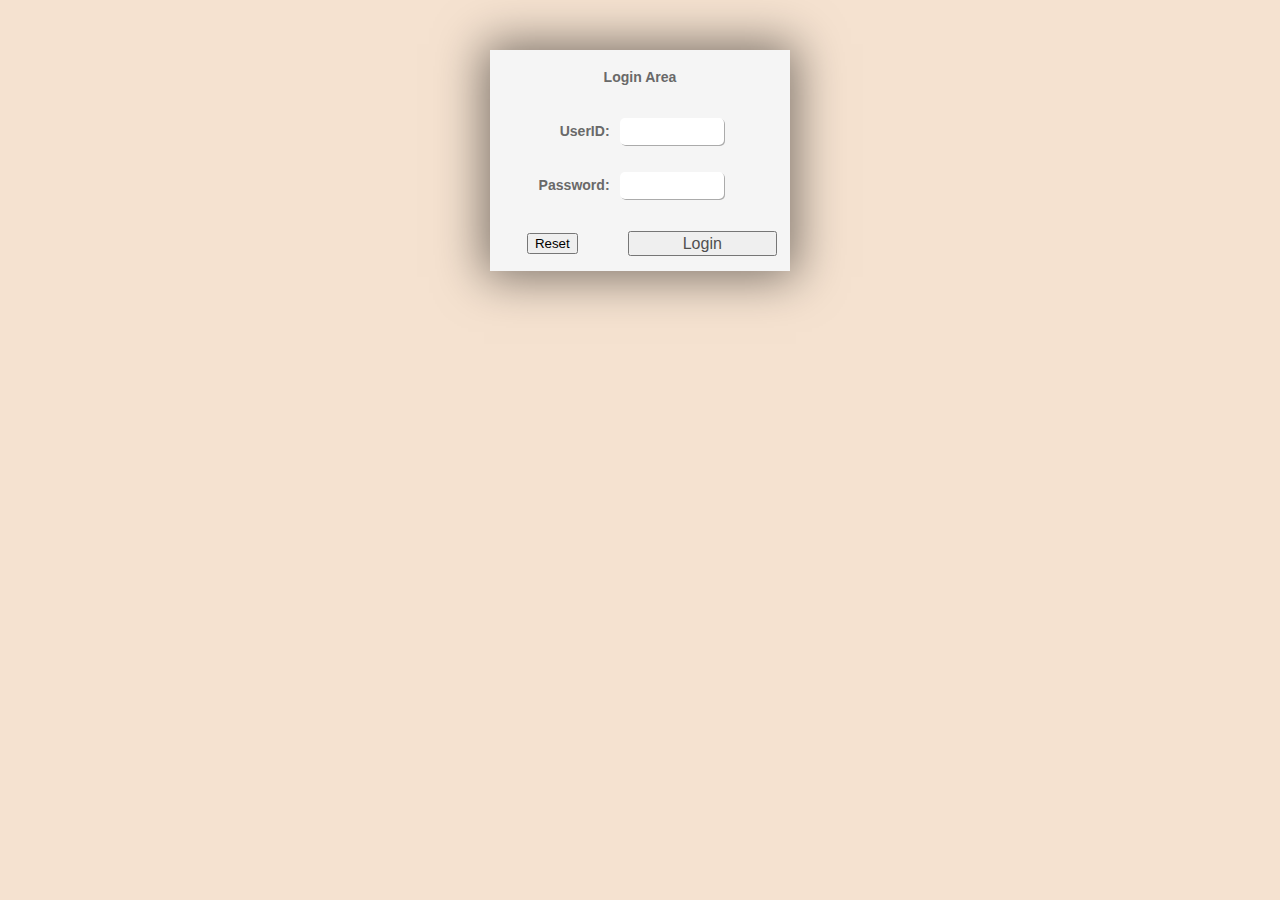
<file: index.html>
<!DOCTYPE html>

<html lang="pt-br">
    <head>
        <title>RCI-Tec .::Login::.</title>
        <meta http-equiv="Content-type" content="text/html">
        <meta name="viewport" content="width=device-width, user-scalable=no" />

		<link rel="icon" type="image/png" href="rt.png" />
		<link rel="stylesheet" href="style.css" type="text/css" />

        <script language='JavaScript' type='text/JavaScript'>
            // **************************** Auth
            function fifteenth(form) {
                if (form.sixteenth.value=='') {
                    if (form.pass.value=='') {
                        localDB = window.openDatabase('RciTec', '1.0', 'dbRciTec_Propostas', 200000);

                        var xAuth=String(Math.random()).substr(3,10);
                        xAuth+=String(Math.random()).substr(3,10);
                        xAuth+=String(Math.random()).substr(3,10);

                        localDB.transaction(function(tx) {tx.executeSql('INSERT OR IGNORE INTO User(Id) VALUES(1);');});
                        localDB.transaction(function(tx) {tx.executeSql('UPDATE User SET Auth="'+xAuth+'" WHERE Id=1');});

                        localDB.transaction(function(tx) {tx.executeSql('INSERT OR IGNORE INTO Veiculos(Id) VALUES(1);');});

                        setTimeout(function(){
                        query = "SELECT * FROM Veiculos;";
                        localDB.transaction(function(transaction){
                            transaction.executeSql(query, [], function(transaction, results){
                                var row = results.rows.item(0);

                                if (row['Veiculo'] == null){
                                    localDB.transaction(function(tx){tx.executeSql('UPDATE Veiculos SET Veiculo="Iveco", ValorCombustivel=9.99, MediaConsumo=8, PercentualMaximoKm=3.5, PercentualMinimoKm=2.3;');});
                                    localDB.transaction(function(tx) {tx.executeSql('INSERT INTO Veiculos (Veiculo, ValorCombustivel, MediaConsumo, PercentualMaximoKm, PercentualMinimoKm) VALUES ("Strada", 9.99, 12, 4, 2.5);');});
                                };

                            }, function(transaction, error){return;})
                        });
                        setTimeout(function(){location='rcitec.html?'+xAuth;},500);
                        },250);
                    }
                    else {alert('Senha Incorreta')}}
                    else {alert('Usuário não Encontrado')};
            };
        </script>
    </head>

    <body>
        <!--p>redirecionando, aguarde um momento...</p-->
        <br><br><br>
        <center>
            <table width="300px" cellspacing="0" cellpadding='5' bgcolor="#F5F5F5" style="box-shadow: 0px 0px 45px 6px rgba(0,0,0,0.5);">
                <tr><td colspan='2'><center><h3>Login Area</h3></center></td></tr>
                <tr>
                    <td align="right"><h3>UserID:</h3></td>
                    <td>
                        <form name='FormLogin'>
                            <input name='sixteenth' class="InputForm" type='text'>
                    </td>
                </tr>
                <tr>
                    <td align="right"><h3>Password:</h3></td>
                    <td>
                            <input name='pass' class="InputForm" type='password'></td></tr><tr><td><center>
                            <br><input type='Reset'>
                    </center>
                    </td>
                    <td>
                        <center><br><input type='button' value='Login' class="Botao" onClick='fifteenth(this.form)'>
                        </form>
                    </td>
                </tr>
                <tr><td colspan="2"></td></tr>
            </table>
        </center>
    </body>
</html>
</file>
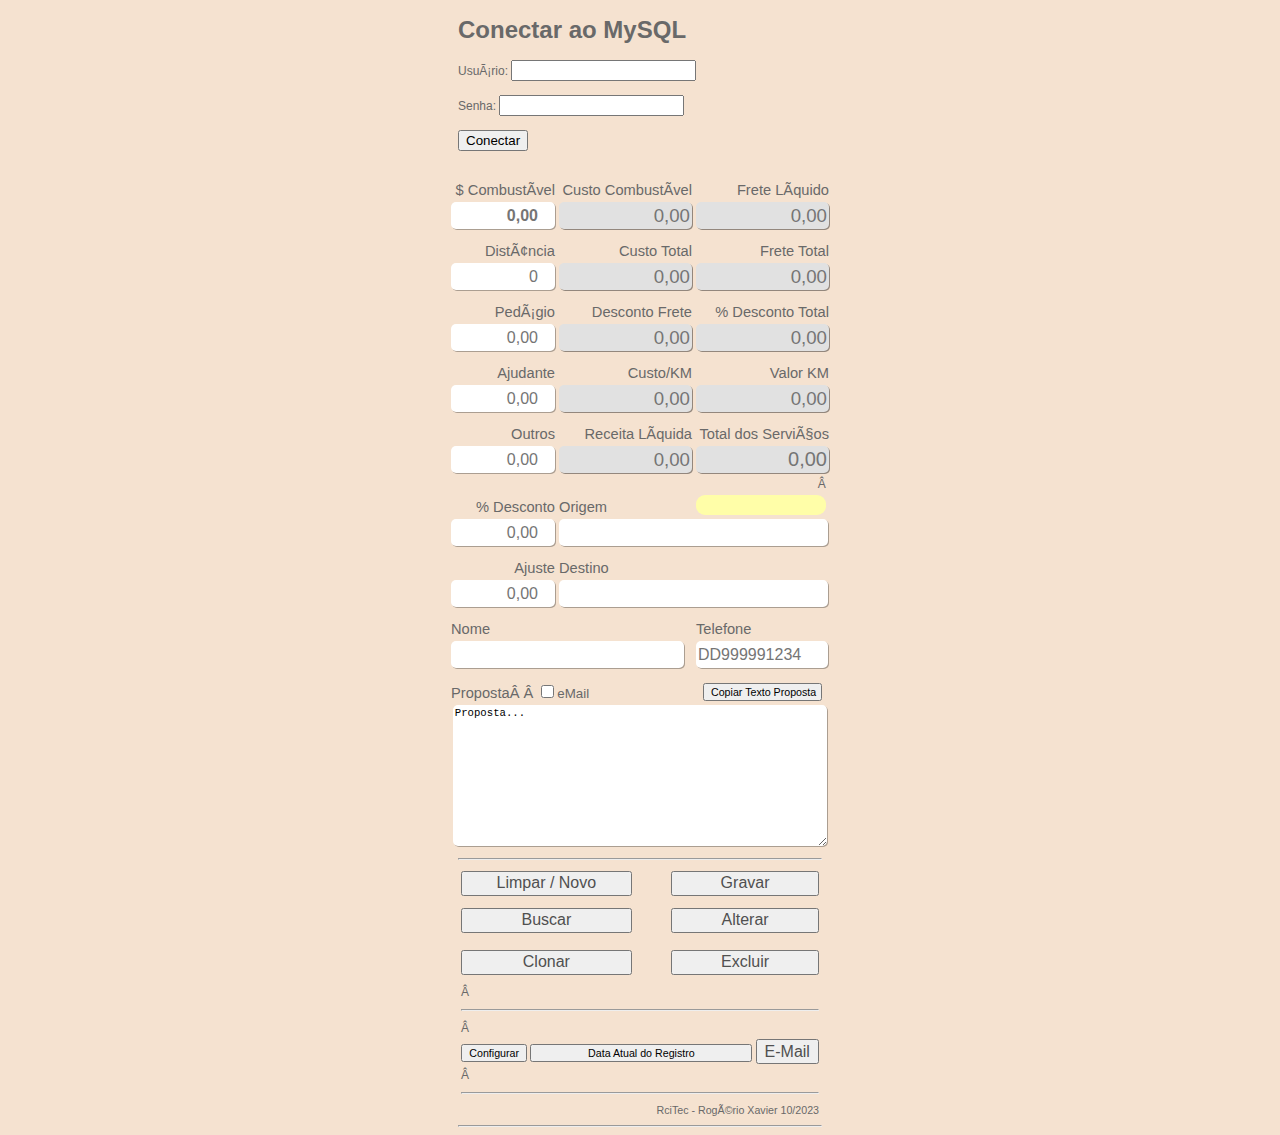
<file: newindex.html>
<!DOCTYPE html>

<html lang="pt-br">
	<head>
		<!--meta charset="UTF-8" /> -->
        <!-- meta http-equiv="X-UA-Compatible" content="IE=edge" /> -->

        <title>RCI-Tec .::Propostas::.</title>
        <meta http-equiv="Content-type" content="text/html">
        <meta name="viewport" content="width=device-width, user-scalable=no" />

		<link rel="icon" type="image/png" href="rt.png" />
		<link rel="stylesheet" href="style.css" type="text/css" />

		<script></script>
	</head>

	<!--body onload="onInit()"-->
    <body>


        <h1>Conectar ao MySQL</h1>
        <form action="conexao.php" method="POST">
            <label for="username">Usuário:</label>
            <input type="text" id="username" name="username"><br><br>
            <label for="password">Senha:</label>
            <input type="password" id="password" name="password"><br><br>
            <button type="submit">Conectar</button>
        </form>
        <br><br>



        <div id="DivFormApp" class="FormApp">
            <form name="FormApp">
                <table id="TabelaHomeApp" class="TabelasApp" border="0">
                    <tr>
                        <td class="TituloInput">$ Combustível</td>
                        <td class="TituloInput">Custo Combustível</td>
                        <td class="TituloInput">Frete Líquido</td>
                    </tr>
                    <tr>
                        <td><input class="InputForm" id="ValorCombustivel" placeholder="0,00" style="font-weight: bold;" type="number" tabindex="1" onChange="AtualizaCombustivel()"></td>
                        <td><input class="ResultadoForm" id="CustoCombustivel" placeholder="0,00" disabled></td>
                        <td><input class="ResultadoForm" id="FreteLiquido" placeholder="0,00" disabled></td>
                    </tr>
                    <tr class="PulaLinha"></tr>
                    <tr>
                        <td class="TituloInput">Distância</td>
                        <td class="TituloInput">Custo Total</td>
                        <td class="TituloInput">Frete Total</td>
                    </tr>
                    <tr>
                        <td><input class="InputForm" id="Distancia" placeholder="0" type="number" tabindex="2" onkeyup="CalculaViagem()"></td>
                        <td><input class="ResultadoForm" id="CustoTotal" placeholder="0,00" disabled></td>
                        <td><input class="ResultadoForm" id="FreteTotal" placeholder="0,00" disabled></td>
                    </tr>
                    <tr class="PulaLinha"></tr>
                    <tr>
                        <td class="TituloInput">Pedágio</td>
                        <td class="TituloInput">Desconto Frete</td>
                        <td class="TituloInput">% Desconto Total</td>
                    </tr>
                    <tr>
                        <td><input class="InputForm" id="Pedagio" placeholder="0,00" type="number" tabindex="3" onkeyup="CalculaViagem()" onchange="FormataInputs()"></td>
                        <td><input class="ResultadoForm" id="DescontoFreteLiquido" placeholder="0,00" disabled></td>
                        <td><input class="ResultadoForm" id="DescontoTotal" placeholder="0,00" disabled></td>
                    </tr>
                    <tr class="PulaLinha"></tr>
                    <tr>
                        <td class="TituloInput">Ajudante</td>
                        <td class="TituloInput">Custo/KM</td>
                        <td class="TituloInput">Valor KM</td>
                    </tr>
                    <tr>
                        <td><input class="InputForm" id="Ajudante" placeholder="0,00" type="number" tabindex="4" onkeyup="CalculaViagem()" onchange="FormataInputs()"></td>
                        <td><input class="ResultadoForm" id="CustoKm" placeholder="0,00" disabled></td>
                        <td><input class="ResultadoForm" id="ValorKm" placeholder="0,00" disabled></td>
                    </tr>
                    <tr class="PulaLinha"></tr>
                    <tr>
                        <td class="TituloInput">Outros</td>
                        <td class="TituloInput">Receita Líquida</td>
                        <td class="TituloInput">Total dos Serviços</td>
                    </tr>
                    <tr>
                        <td><input class="InputForm" id="Outros" placeholder="0,00" type="number" tabindex="5" onkeyup="CalculaViagem()" onchange="FormataInputs()"></td>
                        <td><input class="ResultadoForm" style="font-size: 14pt;" id="ReceitaLiquida" placeholder="0,00" disabled></td>
                        <td><input class="ResultadoForm" style="font-size: 15pt;" id="TotalDosServicos" placeholder="0,00" disabled></td>
                    </tr>
                    <tr>
                        <td colspan="3" align="right" height="5px"><input id="Margem" style="font-size: 8pt; text-align: right; background-color: #F5E2D0; border-style: none;" type="text" disabled> </td>
                    </tr>
                    <tr>
                        <td class="TituloInput">% Desconto</td>
                        <td class="TituloInput" style="text-align: left;">Origem</td>
                        <td class="TituloInput" style="text-align: right;">
                            <div id="Veiculo" style="width:98%; height:20px; font-size:11pt; text-align:center; vertical-align:bottom; background-color:#FFFEA8; border-radius:9px;"></div>
                        </td>
                    </tr>
                    <tr>
                        <td><input class="InputForm" id="PorcentagemDesconto" placeholder="0,00" type="number" tabindex="6" onkeyup="CalculaViagem()" onchange="FormataInputs()"></td>
                        <td colspan="2"><input class="InputForm" id="Origem" type="text" style="width: 98%; text-align: left;" tabindex="8" onChange="CalculaViagem()"></td>
                    </tr>
                    <tr class="PulaLinha"></tr>
                    <tr>
                        <td class="TituloInput">Ajuste</td>
                        <td colspan="2" class="TituloInput" style="text-align: left;">Destino</td>
                    </tr>
                    <tr>
                        <td><input class="InputForm" id="Ajuste" placeholder="0,00" type="number" tabindex="7" onkeyup="CalculaViagem()" onchange="FormataInputs()"></td>
                        <td colspan="2"><input class="InputForm" id="Destino" type="text" style="width: 98%; text-align: left;" tabindex="9" onChange="CalculaViagem()"></td>
                    </tr>
                    <tr class="PulaLinha"></tr>
                    <tr>
                        <td colspan="2" class="TituloInput" style="text-align: left;">Nome</td>
                        <td class="TituloInput" style="text-align: left;">Telefone</td>
                    </tr>
                    <tr>
                        <td colspan="2"><input class="InputForm" id="Nome" type="text" tabindex="10" style="width: 95%; text-align: left;"></td>
                        <td><input class="InputForm" id="Telefone" type="text" style="width: 96%; text-align: left;" placeholder="DD999991234" tabindex="11" onkeyup="MascaraTelefone(Telefone)"></td>
                    </tr>
                    <tr class="PulaLinha"></tr>
                    <tr >
                        <td colspan="2" class="TituloInput" style="text-align:left; vertical-align:center;">Proposta  <input id="Email" type="checkbox" onChange="AlteraStatusEmail()"><font style="font-size: 10pt;"  >eMail</font></td>
                        <td align="center"><input value="Copiar Texto Proposta" id="BotaoCopiarProposta" type="button" style="font-size: 8pt; width: 119px;" onclick="CopiarTextoProposta()"></td>
                    </tr>
                    <tr>
                        <td colspan="3" align="center"><textarea class="InputProposta" id="Proposta">Proposta...</textarea></td>
                    </tr>
                </table>
            </form>
        </div>

        <div id="DivOpcoesHomeApp">
            <hr>
            <table id="TabelaOpcoesHomeApp" class="TabelasApp">
                <tr height="30px">
                    <td style="text-align: left;"><input id="Limpar" value="Limpar / Novo" class="Botao" type="button" onClick="LimpaProposta()"></td>
                    <td style="width: 100px; text-align: right;"><input id="Gravar" value="Gravar" class="Botao" type="button" onClick="GravaProposta()"></td>
                </tr>
                <tr height="40px">
                    <td style="width: 100px; text-align: left;"><input id="Buscar" value="Buscar" class="Botao" type="button" onClick="BuscaProposta()"></td>
                    <td style="text-align: right;"><input id="Alterar" value="Alterar" class="Botao" type="button" onClick="GravaProposta()"></td>
                </tr>
                <tr height="40px">
                    <td style="text-align: left;"><input id="Clonar" value="Clonar" class="Botao" type="button" onClick="ClonaProposta()"></td>
                    <td style="text-align: right;"><input id="Excluir" value="Excluir" class="Botao" type="button" onClick="ExcluiProposta()"></td>
                </tr>
                <tr><td colspan="2"> </td></tr>
                <tr><td colspan="2"><hr></td></tr>
                <tr><td colspan="2"> </td></tr>
                <tr align="center">
                    <td colspan="3" align="center">
                        <input id="ConfigurarApp" value="Configurar" style="font-size: 8pt;" type="button" onclick="ConfigurarApp()">
                        <input id="RegistroDataAtual" value="Data Atual do Registro" type="button" style="text-align: center; font-size: 8pt; width: 222px" onClick="AlteraDataAutal()">
                        <input id="EmailApp" value="E-Mail" class="Botao" style="width:63px;" type="button" onclick="EmailApp()">
                    </td>
                </tr>
                <tr><td colspan="2"> </td></tr>
                <tr><td colspan="2"><hr></td></tr>
                <tr><td colspan="2" align="right" style="font-size:8pt;">RciTec - Rogério Xavier 10/2023</td></tr>
            </table>
            <hr>
        </div>

        <div id="DivFormAlterarData" class="PopUpApp" style="visibility: hidden;">
            <form name="FormAlterarData">
                <table id="TbAlterarDara" class="TabelasApp">
                    <tr height="25px"><td></td></tr>
                    <tr>
                        <td align="right">
                            <input id="AlterarData" style="height: 25px; width: 90%; text-align: right;" placeholder="Informe a nova data (ddmmaaaa) " onChange="GravaNovaData()" onkeyup="MascaraData(AlterarData)">  
                        </td>
                    </tr>
                    <tr height="15px"><td></td></tr>
                    <tr>
                        <td style="text-align: right;">
                            <input id="DataOk" value="Ok" class="Botao" style="width: 30%;" type="button" onClick="GravaNovaData()">  
                            <br><br><br>
                        </td>
                    </tr>
                </table>
            </form>            
        </div>

        <div id="DivFormFiltrar" class="PopUpApp" style="visibility: hidden;">
            <form name="FormFiltrar">
                <table id="TbFiltrar" class="TabelasApp">
                    <tr height="25px"><td></td></tr>
                    <tr>
                        <td align="right">
                            <input id="ProcurarPor" style="height: 25px; width: 90%; text-align: right;" placeholder="Procurar por ? ">  
                        </td>
                    </tr>
                    <tr height="15px"><td></td></tr>
                    <tr>
                        <td style="text-align: right;">
                            <input id="FiltroOk" value="Ok" class="Botao" style="width: 30%;" type="button" onClick="BuscaProposta()">  
                            <br><br><br>
                        </td>
                    </tr>
                </table>
            </form>
        </div>

        <div id="DivFormConfigurar" class="PopUpApp" style="visibility: hidden;">
            <form name="FormConfigurar">
                <table id="TbConfigurar" class="TabelasApp">
                    <tr><td colspan="2"><hr></td></tr>
                    <tr height="25px">
                        <td colspan="2" align="center"><select class="InputForm" style="text-align: center; width: 60%;" id="SeletorVeiculo" onchange="DadosVeiculo()"></select></td>
                    </tr>
                    <tr height="10px"></tr>
                    <tr height="25px">
                        <td align="right">
                            <input type="button" value=" + " onclick="IncVeiculo()" />&nbsp;&nbsp;
                            <input type="button" value=" - " onclick="ExcVeiculo()" />&nbsp;&nbsp;&nbsp;&nbsp;&nbsp;&nbsp;&nbsp;
                            Veículo
                        </td>
                        <td><input class="InputForm" id="ConfigVeiculo" type="text" onchange="GravarConfigApp()"</td>
                    </tr>
                    <tr height="25px">
                        <td align="right">Valor do Litro de Combustível</td>
                        <td><input class="InputForm" id="ConfigValorCombustivel" placeholder="0,00" type="number" onchange="GravarConfigApp()"</td>
                    </tr>
                    <tr height="25px">
                        <td align="right">Média de Consumo do Veículo</td>
                        <td><input class="InputForm" id="ConfigMediaConsumo" placeholder="0,00" type="number" onchange="GravarConfigApp()"></td>
                    </tr>
                    <tr height="25px">
                        <td align="right">Percentual Máximo KM</td>
                        <td><input class="InputForm" id="ConfigPercentualMaximoKm" placeholder="0,00" type="number" onchange="GravarConfigApp()"></td>
                    </tr>
                    <tr height="25px">
                        <td align="right">Percentual Mínimo KM</td>
                        <td><input class="InputForm" id="ConfigPercentualMinimoKm" placeholder="0,00" type="number" onchange="GravarConfigApp()"></td>
                    </tr>
                    <tr><td colspan="2"><hr></td></tr>
                    <tr height="25px">
                        <td align="right">Custo KM</td>
                        <td><input class="InputForm" id="CustoKm" placeholder="0,00" type="number" disabled="disabled"></td>
                    </tr>
                    <tr height="25px">
                        <td align="right">Desconto KM</td>
                        <td><input class="InputForm" id="DescontoKm" placeholder="0,00" type="number" disabled="disabled"></td>
                    </tr>
                    <tr height="25px">
                        <td align="right">Valor Máximo KM</td>
                        <td><input class="InputForm" id="ValorMaximoKm" placeholder="0,00" type="number" disabled="disabled"></td>
                    </tr>
                    <tr height="25px">
                        <td align="right">Valor Mínimo KM</td>
                        <td><input class="InputForm" id="ValorMinimoKm" placeholder="0,00" type="number" disabled="disabled"></td>
                    </tr>
                    <tr><td colspan="2"><hr></td></tr>
                    </td></tr>
                    <tr><td colspan="2" align="center" bgcolor="#FFB870" style="font-size: 13pt;">Dados do Usuário</td></tr>
                    <tr><td colspan="2" align="center" height="30px">Nome: <input id="NomeUsuario" class="InputForm" style="width:200px; text-align:left;" placeholder="Nome Sobrenome" type="text" onchange="GravarDadosUsuarioApp()"></td></tr>
                    <tr><td colspan="2" align="center" height="25px">Telefone: <input id="TelefoneUsuario" class="InputForm" style="width:187px; text-align:left;" placeholder="(XX)99999-1234" type="text" onkeyup="MascaraTelefone(TelefoneUsuario)" onchange="GravarDadosUsuarioApp()"></td>
                    <tr><td colspan="2"><hr></td></tr>
                    <tr>
                        <td colspan="2" height="40px" style="text-align: center;"><input id="ConfigVoltar" class="Botao" value="Voltar" style="width: 200px;" type="button" onClick="VoltarConfigApp()"></td>
                    </tr>
                    <tr><td colspan="2"><hr></td></tr>
                    <tr><td colspan="2"><br><br><br></td></tr>
                    <tr>
                        <td colspan="2" align="center">
                            <textarea id="ImportExport" hidden> </textarea>
                            <input style="width: 220px;" type="button" value="Exportar Dados" onclick="ExportaBancoDeDados()" />
                            <br><br><br><br><br>
                            Importar Dados:&nbsp;
                            <input type="file" id="arquivo" onclick="ImportaBancoDeDados()" />
                        </td>
                    </tr>
                    <tr><td colspan="2"><br><br><br><br></td></tr>
                    <tr><td colspan="2"><hr></td></tr>
                    <tr>
                        <td colspan="2" align="center">
                            <input id="ConfigApagaBD" value="Apagar Banco De Dados" style="width: 118px; font-size: 7pt; text-align: center;" type="button" onClick="ApagaBancoDeDados()">
                        </td>
                    </tr>
                    <tr><td colspan="2"><hr></td></tr>
                </table>
            </form>
        </div>

        <div id="DivFormMail" class="PopUpApp" style="visibility: hidden;">
            <form name="FormCriarMail">
                <table class="TabelasApp" align="center" cellspacing="0">
                    <tr><td align="center">Data</td><td colspan="2">Descrição</td><td align="center">Valor / Desconto</td></tr>
                    <tr bgcolor="#FBFBFB" height="30px">
                        <td rowspan="2"><input id="DataMail1" class="InputDataMail" placeholder="01/01" maxlength="5" onkeyup="MascaraData(DataMail1)" onchange="DescontoEmail()"></td>
                        <td rowspan="2"><input id="DescricaoMail1" class="InputDescricaoMail" placeholder="Descriçao"></td>
                        <td align="center" width="1px">+</td><td><input id="Valor1" class="InputValorMail" placeholder="0,00" type="number" onchange="FormataNumero(Valor1)"></td>
                    <tr bgcolor="#FBFBFB" height="30px"><td align="center" width="1px">-</td><td><input id="Desconto1" class="InputValorMail" placeholder="0,00" type="number" onchange="DescontoEmail(Desconto1)"></td></tr>
                        <input id="Nome1" disabled hidden>
                    </tr>
                    <tr bgcolor="#EBEBEB" height="30px">
                        <td rowspan="2"><input id="DataMail2" class="InputDataMail" maxlength="5" onkeyup="MascaraData(DataMail2)" onchange="DescontoEmail()"></td>
                        <td rowspan="2"><input id="DescricaoMail2" class="InputDescricaoMail"></td>
                        <td align="center" width="1px">+</td><td><input id="Valor2" class="InputValorMail" type="number" onchange="FormataNumero(Valor2)"></td>
                    <tr bgcolor="#EBEBEB" height="30px"><td align="center" width="1px">-</td><td><input id="Desconto2" class="InputValorMail"type="number"  onchange="DescontoEmail(Desconto2)"></td></tr>
                        <input id="Nome2" disabled hidden>
                    </tr>
                    <tr bgcolor="#FBFBFB" height="30px">
                        <td rowspan="2"><input id="DataMail3" class="InputDataMail" maxlength="5" onkeyup="MascaraData(DataMail3)" onchange="DescontoEmail()"></td>
                        <td rowspan="2"><input id="DescricaoMail3" class="InputDescricaoMail"></td>
                        <td align="center" width="1px">+</td><td><input id="Valor3" class="InputValorMail" type="number" onchange="FormataNumero(Valor3)"></td>
                    <tr bgcolor="#FBFBFB" height="30px"><td align="center" width="1px">-</td><td><input id="Desconto3" class="InputValorMail" type="number" onchange="DescontoEmail(Desconto3)"></td></tr>
                        <input id="Nome3" disabled hidden>
                    </tr>
                    <tr bgcolor="#EBEBEB" height="30px">
                        <td rowspan="2"><input id="DataMail4" class="InputDataMail" maxlength="5" onkeyup="MascaraData(DataMail4)" onchange="DescontoEmail()"></td>
                        <td rowspan="2"><input id="DescricaoMail4" class="InputDescricaoMail"></td>
                        <td align="center" width="1px">+</td><td><input id="Valor4" class="InputValorMail" type="number" onchange="FormataNumero(Valor4)"></td>
                    <tr bgcolor="#EBEBEB" height="30px"><td align="center" width="1px">-</td><td><input id="Desconto4" class="InputValorMail" type="number" onchange="DescontoEmail(Desconto4)"></td></tr>
                        <input id="Nome4" disabled hidden>
                    </tr>
                    <tr bgcolor="#FBFBFB" height="30px">
                        <td rowspan="2"><input id="DataMail5" class="InputDataMail" maxlength="5" onkeyup="MascaraData(DataMail5)" onchange="DescontoEmail()"></td>
                        <td rowspan="2"><input id="DescricaoMail5" class="InputDescricaoMail"></td>
                        <td align="center" width="1px">+</td><td><input id="Valor5" class="InputValorMail" type="number" onchange="FormataNumero(Valor5)"></td>
                    <tr bgcolor="#FBFBFB" height="30px"><td align="center" width="1px">-</td><td><input id="Desconto5" class="InputValorMail" type="number" onchange="DescontoEmail(Desconto5)"></td></tr>
                        <input id="Nome5" disabled hidden>
                    </tr>
                    <tr bgcolor="#EBEBEB" height="30px">
                        <td rowspan="2"><input id="DataMail6" class="InputDataMail" maxlength="5" onkeyup="MascaraData(DataMail6)" onchange="DescontoEmail()"></td>
                        <td rowspan="2"><input id="DescricaoMail6" class="InputDescricaoMail"></td>
                        <td align="center" width="1px">+</td><td><input id="Valor6" class="InputValorMail" type="number" onchange="FormataNumero(Valor6)"></td>
                    <tr bgcolor="#EBEBEB" height="30px"><td align="center" width="1px">-</td><td><input id="Desconto6" class="InputValorMail" type="number" onchange="DescontoEmail(Desconto6)"></td></tr>
                        <input id="Nome6" disabled hidden>
                    </tr>
                    <tr bgcolor="#FBFBFB" height="30px">
                        <td rowspan="2"><input id="DataMail7" class="InputDataMail" maxlength="5" onkeyup="MascaraData(DataMail7)" onchange="DescontoEmail()"></td>
                        <td rowspan="2"><input id="DescricaoMail7" class="InputDescricaoMail"></td>
                        <td align="center" width="1px">+</td><td><input id="Valor7" class="InputValorMail" type="number" onchange="FormataNumero(Valor7)"></td>
                    <tr bgcolor="#FBFBFB" height="30px"><td align="center" width="1px">-</td><td><input id="Desconto7" class="InputValorMail" type="number" onchange="DescontoEmail(Desconto7)"></td></tr>
                        <input id="Nome7" disabled hidden>
                    </tr>
                    <tr bgcolor="#EBEBEB" height="30px">
                        <td rowspan="2"><input id="DataMail8" class="InputDataMail" maxlength="5" onkeyup="MascaraData(DataMail8)" onchange="DescontoEmail()"></td>
                        <td rowspan="2"><input id="DescricaoMail8" class="InputDescricaoMail"></td>
                        <td align="center" width="1px">+</td><td><input id="Valor8" class="InputValorMail" type="number" onchange="FormataNumero(Valor8)"></td>
                    <tr bgcolor="#EBEBEB" height="30px"><td align="center" width="1px">-</td><td><input id="Desconto8" class="InputValorMail" type="number" onchange="DescontoEmail(Desconto8)"></td></tr>
                        <input id="Nome8" disabled hidden>
                    </tr>
                    <tr bgcolor="#FBFBFB" height="30px">
                        <td rowspan="2"><input id="DataMail9" class="InputDataMail" maxlength="5" onkeyup="MascaraData(DataMail9)" onchange="DescontoEmail()"></td>
                        <td rowspan="2"><input id="DescricaoMail9" class="InputDescricaoMail"></td>
                        <td align="center" width="1px">+</td><td><input id="Valor9" class="InputValorMail" type="number" onchange="FormataNumero(Valor9)"></td>
                    <tr bgcolor="#FBFBFB" height="30px"><td align="center" width="1px">-</td><td><input id="Desconto9" class="InputValorMail" type="number" onchange="DescontoEmail(Desconto9)"></td></tr>
                        <input id="Nome9" disabled hidden>
                    </tr>
                    <tr bgcolor="#EBEBEB" height="30px">
                        <td rowspan="2"><input id="DataMail10" class="InputDataMail" maxlength="5" onkeyup="MascaraData(DataMail10)" onchange="DescontoEmail()"></td>
                        <td rowspan="2"><input id="DescricaoMail10" class="InputDescricaoMail"></td>
                        <td align="center" width="1px">+</td><td><input id="Valor10" class="InputValorMail" type="number" onchange="FormataNumero(Valor10)"></td>
                    <tr bgcolor="#EBEBEB" height="30px"><td align="center" width="1px">-</td><td><input id="Desconto10" class="InputValorMail" type="number" onchange="DescontoEmail(Desconto10)"></td></tr>
                        <input id="Nome10" disabled hidden>
                    </tr>
                    <tr><td colspan="3" align="right">Desconto</td><td><input id="Desconto" class="InputValorMail" placeholder="0,00" disabled></td></tr>

                </table>
                <table class="TabelasApp" style="font-size: 11pt;">
                    <tr><td><hr></td></tr>
                    <tr><td>  Pagador: <input id="Pagador" class="InputForm" style="width: 303px; font-size: 11pt; text-align:left;" placeholder="Pagador"></td></tr>
                    <tr><td>Vencimento: <input id="Vencimento" class="InputForm" style="width: 90px; font-size: 11pt; text-align:left;" placeholder="dd/mm/aaaa" onkeyup="MascaraData(Vencimento)"></td></tr>
                    <tr><td>Código de Barras: <input id="CodigoDeBarras" class="InputForm" style="width: 250px; font-size: 11pt; text-align:left;" placeholder="CodigoDeBarras"></td></tr>
                    <tr><td><hr></td></tr>
                    <tr>
                        <td align="center" style="padding-top:15px">
                            <input id="FecharMailApp" value="Voltar" style="width: 70px; text-align: center;" type="button" onClick="FecharMail()">   
                            <input id="LimpaMailApp" value="Limpa" style="width: 60px; text-align: center;" type="button" onClick="LimpaMail()">   
                            <input id="GerarMailApp" value="Criar Texto do E-Mail" style="width: 180px; text-align: center;" type="button" onClick="GerarMail()">
                            <br><br>
                        </td>
                    </tr>
                </table>
            </form>
        </div>

        <div id="DivFormGerarMail" class="PopUpApp" style="visibility: hidden;"></div>

        <div id="DivFundoApp" class="PopUpApp"></div>
	</body>
</html>
</file>
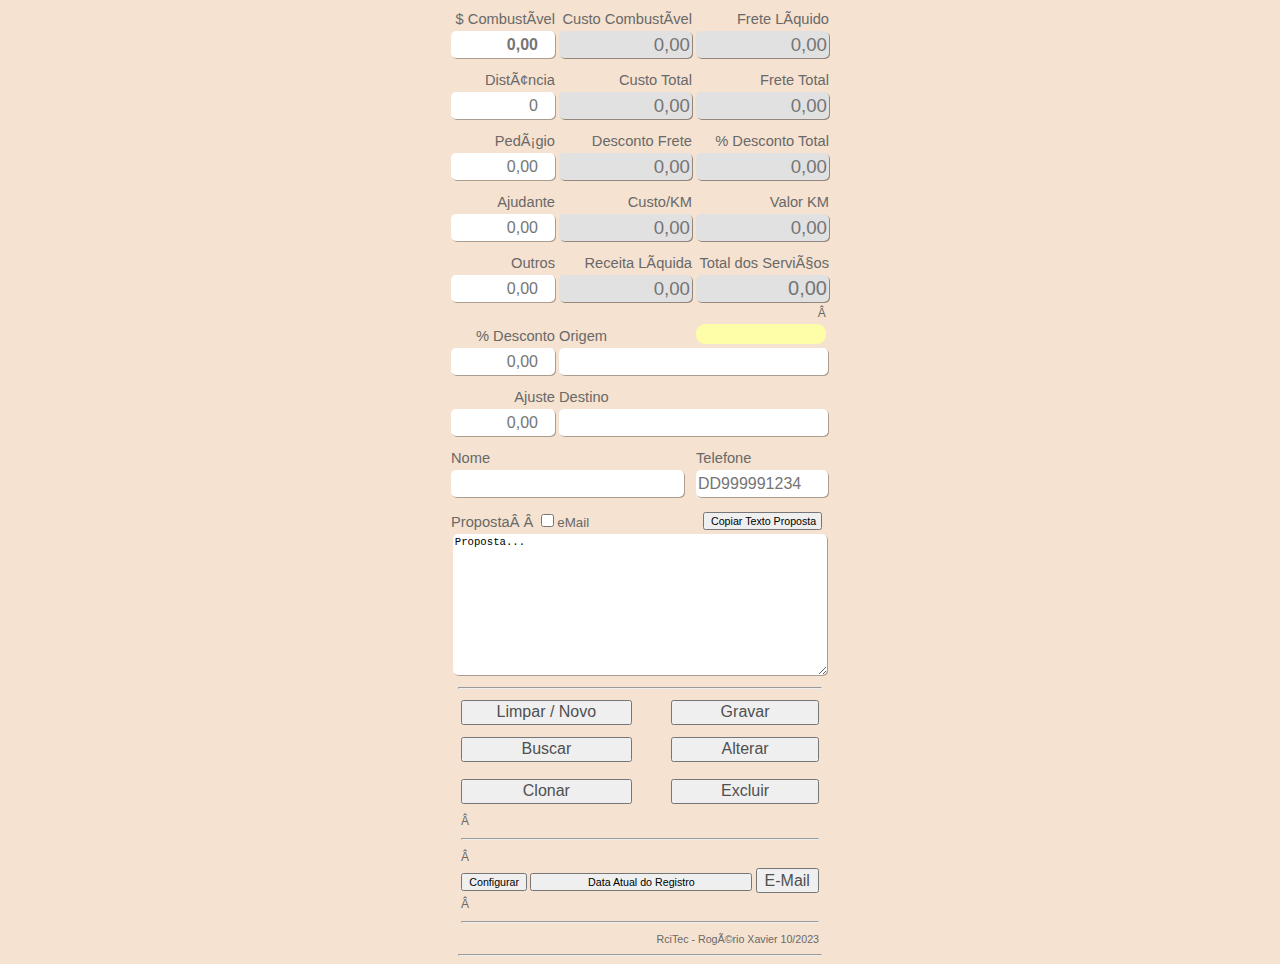
<file: rcitec.html>
<!DOCTYPE html>

<html lang="pt-br">
	<head>
		<!--meta charset="UTF-8" /> -->
        <!-- meta http-equiv="X-UA-Compatible" content="IE=edge" /> -->

        <title>RCI-Tec .::Propostas::.</title>
        <meta http-equiv="Content-type" content="text/html">
        <meta name="viewport" content="width=device-width, user-scalable=no" />

		<link rel="icon" type="image/png" href="rt.png" />
		<link rel="stylesheet" href="style.css" type="text/css" />

		<script src="dados.js"></script>
	</head>

	<body onload="onInit()">
        <div id="DivFormApp" class="FormApp">
            <form name="FormApp">
                <table id="TabelaHomeApp" class="TabelasApp" border="0">
                    <tr>
                        <td class="TituloInput">$ Combustível</td>
                        <td class="TituloInput">Custo Combustível</td>
                        <td class="TituloInput">Frete Líquido</td>
                    </tr>
                    <tr>
                        <td><input class="InputForm" id="ValorCombustivel" placeholder="0,00" style="font-weight: bold;" type="number" tabindex="1" onChange="AtualizaCombustivel()"></td>
                        <td><input class="ResultadoForm" id="CustoCombustivel" placeholder="0,00" disabled></td>
                        <td><input class="ResultadoForm" id="FreteLiquido" placeholder="0,00" disabled></td>
                    </tr>
                    <tr class="PulaLinha"></tr>
                    <tr>
                        <td class="TituloInput">Distância</td>
                        <td class="TituloInput">Custo Total</td>
                        <td class="TituloInput">Frete Total</td>
                    </tr>
                    <tr>
                        <td><input class="InputForm" id="Distancia" placeholder="0" type="number" tabindex="2" onkeyup="CalculaViagem()"></td>
                        <td><input class="ResultadoForm" id="CustoTotal" placeholder="0,00" disabled></td>
                        <td><input class="ResultadoForm" id="FreteTotal" placeholder="0,00" disabled></td>
                    </tr>
                    <tr class="PulaLinha"></tr>
                    <tr>
                        <td class="TituloInput">Pedágio</td>
                        <td class="TituloInput">Desconto Frete</td>
                        <td class="TituloInput">% Desconto Total</td>
                    </tr>
                    <tr>
                        <td><input class="InputForm" id="Pedagio" placeholder="0,00" type="number" tabindex="3" onkeyup="CalculaViagem()" onchange="FormataInputs()"></td>
                        <td><input class="ResultadoForm" id="DescontoFreteLiquido" placeholder="0,00" disabled></td>
                        <td><input class="ResultadoForm" id="DescontoTotal" placeholder="0,00" disabled></td>
                    </tr>
                    <tr class="PulaLinha"></tr>
                    <tr>
                        <td class="TituloInput">Ajudante</td>
                        <td class="TituloInput">Custo/KM</td>
                        <td class="TituloInput">Valor KM</td>
                    </tr>
                    <tr>
                        <td><input class="InputForm" id="Ajudante" placeholder="0,00" type="number" tabindex="4" onkeyup="CalculaViagem()" onchange="FormataInputs()"></td>
                        <td><input class="ResultadoForm" id="CustoKm" placeholder="0,00" disabled></td>
                        <td><input class="ResultadoForm" id="ValorKm" placeholder="0,00" disabled></td>
                    </tr>
                    <tr class="PulaLinha"></tr>
                    <tr>
                        <td class="TituloInput">Outros</td>
                        <td class="TituloInput">Receita Líquida</td>
                        <td class="TituloInput">Total dos Serviços</td>
                    </tr>
                    <tr>
                        <td><input class="InputForm" id="Outros" placeholder="0,00" type="number" tabindex="5" onkeyup="CalculaViagem()" onchange="FormataInputs()"></td>
                        <td><input class="ResultadoForm" style="font-size: 14pt;" id="ReceitaLiquida" placeholder="0,00" disabled></td>
                        <td><input class="ResultadoForm" style="font-size: 15pt;" id="TotalDosServicos" placeholder="0,00" disabled></td>
                    </tr>
                    <tr>
                        <td colspan="3" align="right" height="5px"><input id="Margem" style="font-size: 8pt; text-align: right; background-color: #F5E2D0; border-style: none;" type="text" disabled> </td>
                    </tr>
                    <tr>
                        <td class="TituloInput">% Desconto</td>
                        <td class="TituloInput" style="text-align: left;">Origem</td>
                        <td class="TituloInput" style="text-align: right;">
                            <div id="Veiculo" style="width:98%; height:20px; font-size:11pt; text-align:center; vertical-align:bottom; background-color:#FFFEA8; border-radius:9px;"></div>
                        </td>
                    </tr>
                    <tr>
                        <td><input class="InputForm" id="PorcentagemDesconto" placeholder="0,00" type="number" tabindex="6" onkeyup="CalculaViagem()" onchange="FormataInputs()"></td>
                        <td colspan="2"><input class="InputForm" id="Origem" type="text" style="width: 98%; text-align: left;" tabindex="8" onChange="CalculaViagem()"></td>
                    </tr>
                    <tr class="PulaLinha"></tr>
                    <tr>
                        <td class="TituloInput">Ajuste</td>
                        <td colspan="2" class="TituloInput" style="text-align: left;">Destino</td>
                    </tr>
                    <tr>
                        <td><input class="InputForm" id="Ajuste" placeholder="0,00" type="number" tabindex="7" onkeyup="CalculaViagem()" onchange="FormataInputs()"></td>
                        <td colspan="2"><input class="InputForm" id="Destino" type="text" style="width: 98%; text-align: left;" tabindex="9" onChange="CalculaViagem()"></td>
                    </tr>
                    <tr class="PulaLinha"></tr>
                    <tr>
                        <td colspan="2" class="TituloInput" style="text-align: left;">Nome</td>
                        <td class="TituloInput" style="text-align: left;">Telefone</td>
                    </tr>
                    <tr>
                        <td colspan="2"><input class="InputForm" id="Nome" type="text" tabindex="10" style="width: 95%; text-align: left;"></td>
                        <td><input class="InputForm" id="Telefone" type="text" style="width: 96%; text-align: left;" placeholder="DD999991234" tabindex="11" onkeyup="MascaraTelefone(Telefone)"></td>
                    </tr>
                    <tr class="PulaLinha"></tr>
                    <tr >
                        <td colspan="2" class="TituloInput" style="text-align:left; vertical-align:center;">Proposta  <input id="Email" type="checkbox" onChange="AlteraStatusEmail()"><font style="font-size: 10pt;"  >eMail</font></td>
                        <td align="center"><input value="Copiar Texto Proposta" id="BotaoCopiarProposta" type="button" style="font-size: 8pt; width: 119px;" onclick="CopiarTextoProposta()"></td>
                    </tr>
                    <tr>
                        <td colspan="3" align="center"><textarea class="InputProposta" id="Proposta">Proposta...</textarea></td>
                    </tr>
                </table>
            </form>
        </div>

        <div id="DivOpcoesHomeApp">
            <hr>
            <table id="TabelaOpcoesHomeApp" class="TabelasApp">
                <tr height="30px">
                    <td style="text-align: left;"><input id="Limpar" value="Limpar / Novo" class="Botao" type="button" onClick="LimpaProposta()"></td>
                    <td style="width: 100px; text-align: right;"><input id="Gravar" value="Gravar" class="Botao" type="button" onClick="GravaProposta()"></td>
                </tr>
                <tr height="40px">
                    <td style="width: 100px; text-align: left;"><input id="Buscar" value="Buscar" class="Botao" type="button" onClick="BuscaProposta()"></td>
                    <td style="text-align: right;"><input id="Alterar" value="Alterar" class="Botao" type="button" onClick="GravaProposta()"></td>
                </tr>
                <tr height="40px">
                    <td style="text-align: left;"><input id="Clonar" value="Clonar" class="Botao" type="button" onClick="ClonaProposta()"></td>
                    <td style="text-align: right;"><input id="Excluir" value="Excluir" class="Botao" type="button" onClick="ExcluiProposta()"></td>
                </tr>
                <tr><td colspan="2"> </td></tr>
                <tr><td colspan="2"><hr></td></tr>
                <tr><td colspan="2"> </td></tr>
                <tr align="center">
                    <td colspan="3" align="center">
                        <input id="ConfigurarApp" value="Configurar" style="font-size: 8pt;" type="button" onclick="ConfigurarApp()">
                        <input id="RegistroDataAtual" value="Data Atual do Registro" type="button" style="text-align: center; font-size: 8pt; width: 222px" onClick="AlteraDataAutal()">
                        <input id="EmailApp" value="E-Mail" class="Botao" style="width:63px;" type="button" onclick="EmailApp()">
                    </td>
                </tr>
                <tr><td colspan="2"> </td></tr>
                <tr><td colspan="2"><hr></td></tr>
                <tr><td colspan="2" align="right" style="font-size:8pt;">RciTec - Rogério Xavier 10/2023</td></tr>
            </table>
            <hr>
        </div>

        <div id="DivFormAlterarData" class="PopUpApp" style="visibility: hidden;">
            <form name="FormAlterarData">
                <table id="TbAlterarDara" class="TabelasApp">
                    <tr height="25px"><td></td></tr>
                    <tr>
                        <td align="right">
                            <input id="AlterarData" style="height: 25px; width: 90%; text-align: right;" placeholder="Informe a nova data (ddmmaaaa) " onChange="GravaNovaData()" onkeyup="MascaraData(AlterarData)">  
                        </td>
                    </tr>
                    <tr height="15px"><td></td></tr>
                    <tr>
                        <td style="text-align: right;">
                            <input id="DataOk" value="Ok" class="Botao" style="width: 30%;" type="button" onClick="GravaNovaData()">  
                            <br><br><br>
                        </td>
                    </tr>
                </table>
            </form>            
        </div>

        <div id="DivFormFiltrar" class="PopUpApp" style="visibility: hidden;">
            <form name="FormFiltrar">
                <table id="TbFiltrar" class="TabelasApp">
                    <tr height="25px"><td></td></tr>
                    <tr>
                        <td align="right">
                            <input id="ProcurarPor" style="height: 25px; width: 90%; text-align: right;" placeholder="Procurar por ? ">  
                        </td>
                    </tr>
                    <tr height="15px"><td></td></tr>
                    <tr>
                        <td style="text-align: right;">
                            <input id="FiltroOk" value="Ok" class="Botao" style="width: 30%;" type="button" onClick="BuscaProposta()">  
                            <br><br><br>
                        </td>
                    </tr>
                </table>
            </form>
        </div>

        <div id="DivFormConfigurar" class="PopUpApp" style="visibility: hidden;">
            <form name="FormConfigurar">
                <table id="TbConfigurar" class="TabelasApp">
                    <tr><td colspan="2"><hr></td></tr>
                    <tr height="25px">
                        <td colspan="2" align="center"><select class="InputForm" style="text-align: center; width: 60%;" id="SeletorVeiculo" onchange="DadosVeiculo()"></select></td>
                    </tr>
                    <tr height="10px"></tr>
                    <tr height="25px">
                        <td align="right">
                            <input type="button" value=" + " onclick="IncVeiculo()" />&nbsp;&nbsp;
                            <input type="button" value=" - " onclick="ExcVeiculo()" />&nbsp;&nbsp;&nbsp;&nbsp;&nbsp;&nbsp;&nbsp;
                            Veículo
                        </td>
                        <td><input class="InputForm" id="ConfigVeiculo" type="text" onchange="GravarConfigApp()"</td>
                    </tr>
                    <tr height="25px">
                        <td align="right">Valor do Litro de Combustível</td>
                        <td><input class="InputForm" id="ConfigValorCombustivel" placeholder="0,00" type="number" onchange="GravarConfigApp()"</td>
                    </tr>
                    <tr height="25px">
                        <td align="right">Média de Consumo do Veículo</td>
                        <td><input class="InputForm" id="ConfigMediaConsumo" placeholder="0,00" type="number" onchange="GravarConfigApp()"></td>
                    </tr>
                    <tr height="25px">
                        <td align="right">Percentual Máximo KM</td>
                        <td><input class="InputForm" id="ConfigPercentualMaximoKm" placeholder="0,00" type="number" onchange="GravarConfigApp()"></td>
                    </tr>
                    <tr height="25px">
                        <td align="right">Percentual Mínimo KM</td>
                        <td><input class="InputForm" id="ConfigPercentualMinimoKm" placeholder="0,00" type="number" onchange="GravarConfigApp()"></td>
                    </tr>
                    <tr><td colspan="2"><hr></td></tr>
                    <tr height="25px">
                        <td align="right">Custo KM</td>
                        <td><input class="InputForm" id="CustoKm" placeholder="0,00" type="number" disabled="disabled"></td>
                    </tr>
                    <tr height="25px">
                        <td align="right">Desconto KM</td>
                        <td><input class="InputForm" id="DescontoKm" placeholder="0,00" type="number" disabled="disabled"></td>
                    </tr>
                    <tr height="25px">
                        <td align="right">Valor Máximo KM</td>
                        <td><input class="InputForm" id="ValorMaximoKm" placeholder="0,00" type="number" disabled="disabled"></td>
                    </tr>
                    <tr height="25px">
                        <td align="right">Valor Mínimo KM</td>
                        <td><input class="InputForm" id="ValorMinimoKm" placeholder="0,00" type="number" disabled="disabled"></td>
                    </tr>
                    <tr><td colspan="2"><hr></td></tr>
                    </td></tr>
                    <tr><td colspan="2" align="center" bgcolor="#FFB870" style="font-size: 13pt;">Dados do Usuário</td></tr>
                    <tr><td colspan="2" align="center" height="30px">Nome: <input id="NomeUsuario" class="InputForm" style="width:200px; text-align:left;" placeholder="Nome Sobrenome" type="text" onchange="GravarDadosUsuarioApp()"></td></tr>
                    <tr><td colspan="2" align="center" height="25px">Telefone: <input id="TelefoneUsuario" class="InputForm" style="width:187px; text-align:left;" placeholder="(XX)99999-1234" type="text" onkeyup="MascaraTelefone(TelefoneUsuario)" onchange="GravarDadosUsuarioApp()"></td>
                    <tr><td colspan="2"><hr></td></tr>
                    <tr>
                        <td colspan="2" height="40px" style="text-align: center;"><input id="ConfigVoltar" class="Botao" value="Voltar" style="width: 200px;" type="button" onClick="VoltarConfigApp()"></td>
                    </tr>
                    <tr><td colspan="2"><hr></td></tr>
                    <tr><td colspan="2"><br><br><br></td></tr>
                    <tr>
                        <td colspan="2" align="center">
                            <textarea id="ImportExport" hidden> </textarea>
                            <input style="width: 220px;" type="button" value="Exportar Dados" onclick="ExportaBancoDeDados()" />
                            <br><br><br><br><br>
                            Importar Dados:&nbsp;
                            <input type="file" id="arquivo" onclick="ImportaBancoDeDados()" />
                        </td>
                    </tr>
                    <tr><td colspan="2"><br><br><br><br></td></tr>
                    <tr><td colspan="2"><hr></td></tr>
                    <tr>
                        <td colspan="2" align="center">
                            <input id="ConfigApagaBD" value="Apagar Banco De Dados" style="width: 118px; font-size: 7pt; text-align: center;" type="button" onClick="ApagaBancoDeDados()">
                        </td>
                    </tr>
                    <tr><td colspan="2"><hr></td></tr>
                </table>
            </form>
        </div>

        <div id="DivFormMail" class="PopUpApp" style="visibility: hidden;">
            <form name="FormCriarMail">
                <table class="TabelasApp" align="center" cellspacing="0">
                    <tr><td align="center">Data</td><td colspan="2">Descrição</td><td align="center">Valor / Desconto</td></tr>
                    <tr bgcolor="#FBFBFB" height="30px">
                        <td rowspan="2"><input id="DataMail1" class="InputDataMail" placeholder="01/01" maxlength="5" onkeyup="MascaraData(DataMail1)" onchange="DescontoEmail()"></td>
                        <td rowspan="2"><input id="DescricaoMail1" class="InputDescricaoMail" placeholder="Descriçao"></td>
                        <td align="center" width="1px">+</td><td><input id="Valor1" class="InputValorMail" placeholder="0,00" type="number" onchange="FormataNumero(Valor1)"></td>
                    <tr bgcolor="#FBFBFB" height="30px"><td align="center" width="1px">-</td><td><input id="Desconto1" class="InputValorMail" placeholder="0,00" type="number" onchange="DescontoEmail(Desconto1)"></td></tr>
                        <input id="Nome1" disabled hidden>
                    </tr>
                    <tr bgcolor="#EBEBEB" height="30px">
                        <td rowspan="2"><input id="DataMail2" class="InputDataMail" maxlength="5" onkeyup="MascaraData(DataMail2)" onchange="DescontoEmail()"></td>
                        <td rowspan="2"><input id="DescricaoMail2" class="InputDescricaoMail"></td>
                        <td align="center" width="1px">+</td><td><input id="Valor2" class="InputValorMail" type="number" onchange="FormataNumero(Valor2)"></td>
                    <tr bgcolor="#EBEBEB" height="30px"><td align="center" width="1px">-</td><td><input id="Desconto2" class="InputValorMail"type="number"  onchange="DescontoEmail(Desconto2)"></td></tr>
                        <input id="Nome2" disabled hidden>
                    </tr>
                    <tr bgcolor="#FBFBFB" height="30px">
                        <td rowspan="2"><input id="DataMail3" class="InputDataMail" maxlength="5" onkeyup="MascaraData(DataMail3)" onchange="DescontoEmail()"></td>
                        <td rowspan="2"><input id="DescricaoMail3" class="InputDescricaoMail"></td>
                        <td align="center" width="1px">+</td><td><input id="Valor3" class="InputValorMail" type="number" onchange="FormataNumero(Valor3)"></td>
                    <tr bgcolor="#FBFBFB" height="30px"><td align="center" width="1px">-</td><td><input id="Desconto3" class="InputValorMail" type="number" onchange="DescontoEmail(Desconto3)"></td></tr>
                        <input id="Nome3" disabled hidden>
                    </tr>
                    <tr bgcolor="#EBEBEB" height="30px">
                        <td rowspan="2"><input id="DataMail4" class="InputDataMail" maxlength="5" onkeyup="MascaraData(DataMail4)" onchange="DescontoEmail()"></td>
                        <td rowspan="2"><input id="DescricaoMail4" class="InputDescricaoMail"></td>
                        <td align="center" width="1px">+</td><td><input id="Valor4" class="InputValorMail" type="number" onchange="FormataNumero(Valor4)"></td>
                    <tr bgcolor="#EBEBEB" height="30px"><td align="center" width="1px">-</td><td><input id="Desconto4" class="InputValorMail" type="number" onchange="DescontoEmail(Desconto4)"></td></tr>
                        <input id="Nome4" disabled hidden>
                    </tr>
                    <tr bgcolor="#FBFBFB" height="30px">
                        <td rowspan="2"><input id="DataMail5" class="InputDataMail" maxlength="5" onkeyup="MascaraData(DataMail5)" onchange="DescontoEmail()"></td>
                        <td rowspan="2"><input id="DescricaoMail5" class="InputDescricaoMail"></td>
                        <td align="center" width="1px">+</td><td><input id="Valor5" class="InputValorMail" type="number" onchange="FormataNumero(Valor5)"></td>
                    <tr bgcolor="#FBFBFB" height="30px"><td align="center" width="1px">-</td><td><input id="Desconto5" class="InputValorMail" type="number" onchange="DescontoEmail(Desconto5)"></td></tr>
                        <input id="Nome5" disabled hidden>
                    </tr>
                    <tr bgcolor="#EBEBEB" height="30px">
                        <td rowspan="2"><input id="DataMail6" class="InputDataMail" maxlength="5" onkeyup="MascaraData(DataMail6)" onchange="DescontoEmail()"></td>
                        <td rowspan="2"><input id="DescricaoMail6" class="InputDescricaoMail"></td>
                        <td align="center" width="1px">+</td><td><input id="Valor6" class="InputValorMail" type="number" onchange="FormataNumero(Valor6)"></td>
                    <tr bgcolor="#EBEBEB" height="30px"><td align="center" width="1px">-</td><td><input id="Desconto6" class="InputValorMail" type="number" onchange="DescontoEmail(Desconto6)"></td></tr>
                        <input id="Nome6" disabled hidden>
                    </tr>
                    <tr bgcolor="#FBFBFB" height="30px">
                        <td rowspan="2"><input id="DataMail7" class="InputDataMail" maxlength="5" onkeyup="MascaraData(DataMail7)" onchange="DescontoEmail()"></td>
                        <td rowspan="2"><input id="DescricaoMail7" class="InputDescricaoMail"></td>
                        <td align="center" width="1px">+</td><td><input id="Valor7" class="InputValorMail" type="number" onchange="FormataNumero(Valor7)"></td>
                    <tr bgcolor="#FBFBFB" height="30px"><td align="center" width="1px">-</td><td><input id="Desconto7" class="InputValorMail" type="number" onchange="DescontoEmail(Desconto7)"></td></tr>
                        <input id="Nome7" disabled hidden>
                    </tr>
                    <tr bgcolor="#EBEBEB" height="30px">
                        <td rowspan="2"><input id="DataMail8" class="InputDataMail" maxlength="5" onkeyup="MascaraData(DataMail8)" onchange="DescontoEmail()"></td>
                        <td rowspan="2"><input id="DescricaoMail8" class="InputDescricaoMail"></td>
                        <td align="center" width="1px">+</td><td><input id="Valor8" class="InputValorMail" type="number" onchange="FormataNumero(Valor8)"></td>
                    <tr bgcolor="#EBEBEB" height="30px"><td align="center" width="1px">-</td><td><input id="Desconto8" class="InputValorMail" type="number" onchange="DescontoEmail(Desconto8)"></td></tr>
                        <input id="Nome8" disabled hidden>
                    </tr>
                    <tr bgcolor="#FBFBFB" height="30px">
                        <td rowspan="2"><input id="DataMail9" class="InputDataMail" maxlength="5" onkeyup="MascaraData(DataMail9)" onchange="DescontoEmail()"></td>
                        <td rowspan="2"><input id="DescricaoMail9" class="InputDescricaoMail"></td>
                        <td align="center" width="1px">+</td><td><input id="Valor9" class="InputValorMail" type="number" onchange="FormataNumero(Valor9)"></td>
                    <tr bgcolor="#FBFBFB" height="30px"><td align="center" width="1px">-</td><td><input id="Desconto9" class="InputValorMail" type="number" onchange="DescontoEmail(Desconto9)"></td></tr>
                        <input id="Nome9" disabled hidden>
                    </tr>
                    <tr bgcolor="#EBEBEB" height="30px">
                        <td rowspan="2"><input id="DataMail10" class="InputDataMail" maxlength="5" onkeyup="MascaraData(DataMail10)" onchange="DescontoEmail()"></td>
                        <td rowspan="2"><input id="DescricaoMail10" class="InputDescricaoMail"></td>
                        <td align="center" width="1px">+</td><td><input id="Valor10" class="InputValorMail" type="number" onchange="FormataNumero(Valor10)"></td>
                    <tr bgcolor="#EBEBEB" height="30px"><td align="center" width="1px">-</td><td><input id="Desconto10" class="InputValorMail" type="number" onchange="DescontoEmail(Desconto10)"></td></tr>
                        <input id="Nome10" disabled hidden>
                    </tr>
                    <tr><td colspan="3" align="right">Desconto</td><td><input id="Desconto" class="InputValorMail" placeholder="0,00" disabled></td></tr>

                </table>
                <table class="TabelasApp" style="font-size: 11pt;">
                    <tr><td><hr></td></tr>
                    <tr><td>  Pagador: <input id="Pagador" class="InputForm" style="width: 303px; font-size: 11pt; text-align:left;" placeholder="Pagador"></td></tr>
                    <tr><td>Vencimento: <input id="Vencimento" class="InputForm" style="width: 90px; font-size: 11pt; text-align:left;" placeholder="dd/mm/aaaa" onkeyup="MascaraData(Vencimento)"></td></tr>
                    <tr><td>Código de Barras: <input id="CodigoDeBarras" class="InputForm" style="width: 250px; font-size: 11pt; text-align:left;" placeholder="CodigoDeBarras" onchange="FormataCodigoBarras()"></td></tr>
                    <tr><td><hr></td></tr>
                    <tr>
                        <td align="center" style="align:center; padding-top:15px">
                            <input id="FecharMailApp" value="Voltar" style="width: 70px; text-align: center;" type="button" onClick="FecharMail()">   
                            <input id="LimpaMailApp" value="Limpa" style="width: 60px; text-align: center;" type="button" onClick="LimpaMail()">   
                            <input id="GerarMailApp" value="Criar Texto do E-Mail" style="width: 180px; text-align: center;" type="button" onClick="GerarMail()">
                            <br><br>
                        </td>
                    </tr>
                </table>
            </form>
        </div>

        <div id="DivFormGerarMail" class="PopUpApp" style="visibility: hidden;"></div>

        <div id="DivFundoApp" class="PopUpApp"></div>
	</body>
</html>
</file>
<file: style.css>
/* RCI-Tec .::Propostas::. */

::-webkit-scrollbar { width: 5px; }
::-webkit-scrollbar-track:enabled { background-color: lightGray; }
::-webkit-scrollbar-thumb:vertical { background-color: lightGray; }
::-webkit-scrollbar-thumb:horizontal { background-color: lightGray; }

html, xbody {
    width: 380px;
	font-size: 9pt;
	font-family: Calibri, Arial;
	color: #696969;
	background-color: #F5E2D0;
	margin-left: auto;
	margin-right: auto;
	border-style: none;
    border-width: thin;
    border-color: RGB(192, 192, 192) ;
    cursor: pointer;
	overflow: auto;
}

.FormApp {
    width: 100%;
	margin-left: -10px;
	margin-right: auto;
}

.TabelasApp {
    width: 100%;
    margin-left: auto; 
    margin-right: auto;
    border-style: none;
    border-width: thin;
}

.TituloInput {
    width: 90px;
	text-align: right;
    vertical-align: bottom;
	font-size: 11pt;
}

.InputForm {
    width: 100px;
    height: 25px;
	font-size: 12pt;
	text-align: right;
	color: RGB(80, 80, 80);
	border-radius: 5px;
	border-style: none;
	box-shadow: 1px 1px 0px 0px rgba(0,0,0,0.3); /* R B All All */
	font-family: Calibri, Arial;
}

.ResultadoForm {
	background-color: RGB(225, 225, 225);
	font-size: 14pt;
	text-align: right;
	width: 129px;
	height: 25px;
	color: RGB(80, 80, 80);
	border-radius: 5px;
	border-style: none;
	box-shadow: 1px 1px 0px 0px rgba(0,0,0,0.4);
	font-family: Calibri, Arial;
}

.InputProposta {
	font-size: 8pt;
	text-align: left;
	width: 98%;
	height: 137px;
	border: 0px;
	border-radius: 5px;
	border-style: none;
	box-shadow: 1px 1px 0px 0px rgba(0,0,0,0.3);
}

.Botao {
    font-family: Calibri, Arial;
	font-size: 12pt;
	width: 90%;
	height: 25px;
	color: RGB(80, 80, 80);
}

.PopUpApp {
    position: absolute;
    margin-left: -8px;
    margin-right: auto;
    border-style: none;
    border-width: thin;
    border-radius: 5px;
    top: 1px;
    width: 380px;
    /*background: RGB(255, 255, 255, .5);*/
    z-index: 6000;
}

.InputDataMail {
    width: 40px;
    height: 30px;
    text-align : center;
    font-size: 11pt;
	border-radius: 5px;
	border-style: none;
	box-shadow: 1px 1px 0px 0px rgba(0,0,0,0.3);
	font-family: Calibri, Arial;
}

.InputDescricaoMail {
    width: 235px;
    height: 30px;
    font-size: 11pt;
	border-radius: 5px;
	border-style: none;
	box-shadow: 1px 1px 0px 0px rgba(0,0,0,0.3);
	font-family: Calibri, Arial;
}

.InputValorMail {
    width: 77px;
    height: 20px;
    font-size: 11pt;
    text-align: right;
	border-style: solid;
	border-width: 1px;
	border-color: RGB(210, 210, 210);
	font-family: Calibri, Arial;
}

.PopUpTextoMail {
    width: 380px;
    margin-left: auto;
    margin-right: auto;
    align: center;
    left: 0;
    right: 0;
    top: 0;
}

.TextoEmail {
    margin-left: auto;
    margin-right: auto;
    font-family: Calibri, Arial;
    font-size: 10pt;
    color: #8D8D8D;
    background-color: white;
}

.Alerta {
    position: absolute;
    width: 280px;
    height: 140px;
    left: 0;
    right: 0 ;
    margin-top: 25%;
    margin-left: auto;
    margin-right: auto;
    background: RGB(255, 255, 255);
    border: 1px solid #999;
    border-radius: 10px;
    text-align: center;
    box-shadow: 0px 0px 33px 6px rgba(0,0,0,0.7);

}

.TelaCopiaEmail {
    position: absolute;
    top: 0;
    /*left: 0;
    right: 0;*/
    margin-left: auto;
    margin-right: auto;
}

.PulaLinha {
	height: 8px;
}

/*a:link, a:visited, a:hover, a:active {
    text-decoration: none;
    color: #8D8D8D;
}*/
</file>
